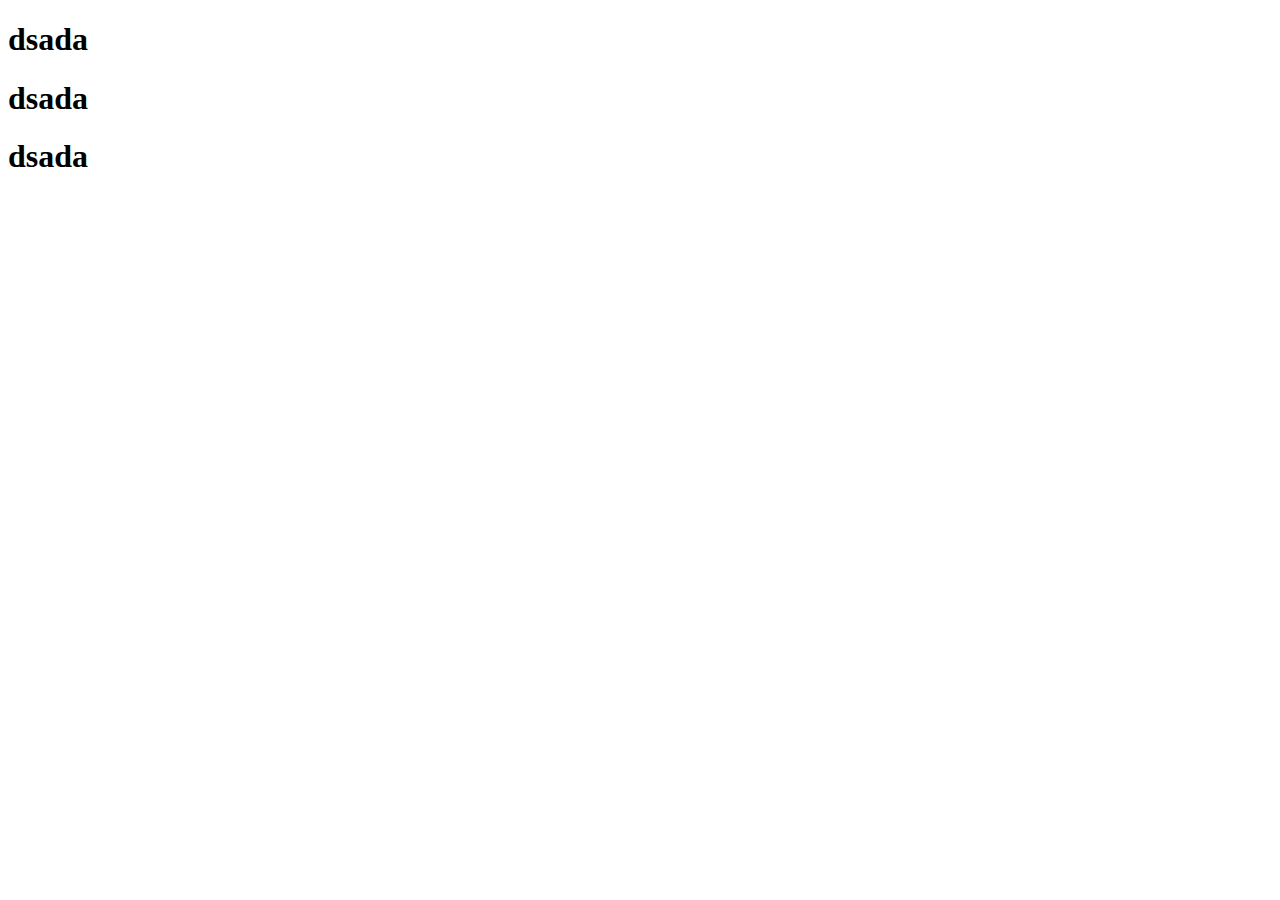
<file: index.html>
<!DOCTYPE html>
<html lang="en">
<head>
    <meta charset="UTF-8">
    <meta http-equiv="X-UA-Compatible" content="IE=edge">
    <meta name="viewport" content="width=device-width, initial-scale=1.0">
    <title>Day 1</title>
    <link rel="stylesheet"href="style.css"
</head>
<body>
    
   <h1 class="first">dsada</h1>
   <h1 class="second">dsada</h1>
   <h1>dsada</h1>
  </body>
</html>
</file>
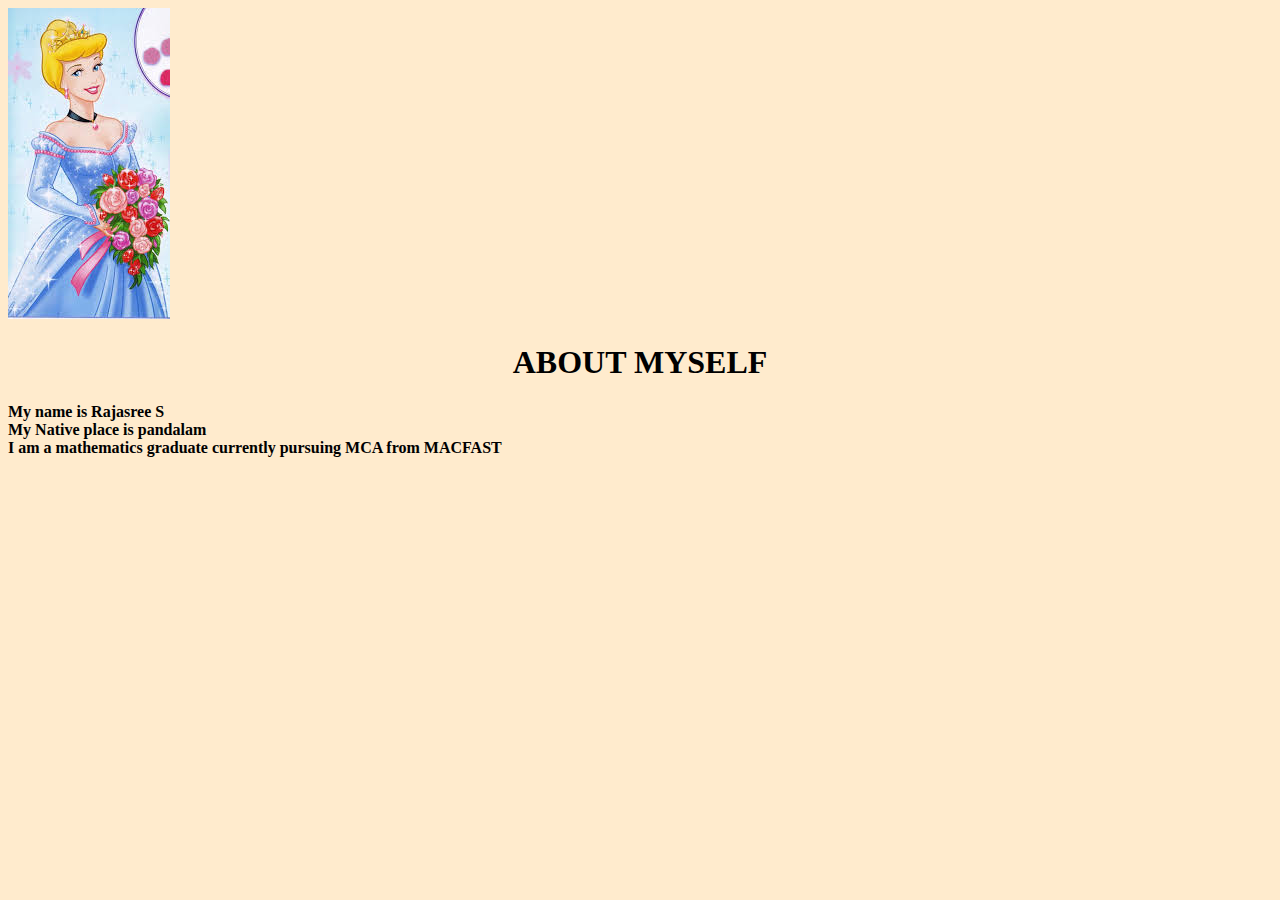
<file: about.html>
<!DOCTYPE html>
<html lang="en">
<head>
    <meta charset="UTF-8">
    <meta http-equiv="X-UA-Compatible" content="IE=edge">
    <meta name="viewport" content="width=device-width, initial-scale=1.0">
    <title>about</title>
    <link rel="stylesheet" href="style3.css">
</head>
<body style="background-color: blanchedalmond;">
    <font color="black"><bdi>
        <img src="./images/princess.jfif" alt="">
        <h1>ABOUT MYSELF</h1>
    <p><b>My name is Rajasree S<br>My Native place is pandalam<br>I am a mathematics graduate currently pursuing MCA from MACFAST<br> </b></p>
    


</body>
</html>
</file>
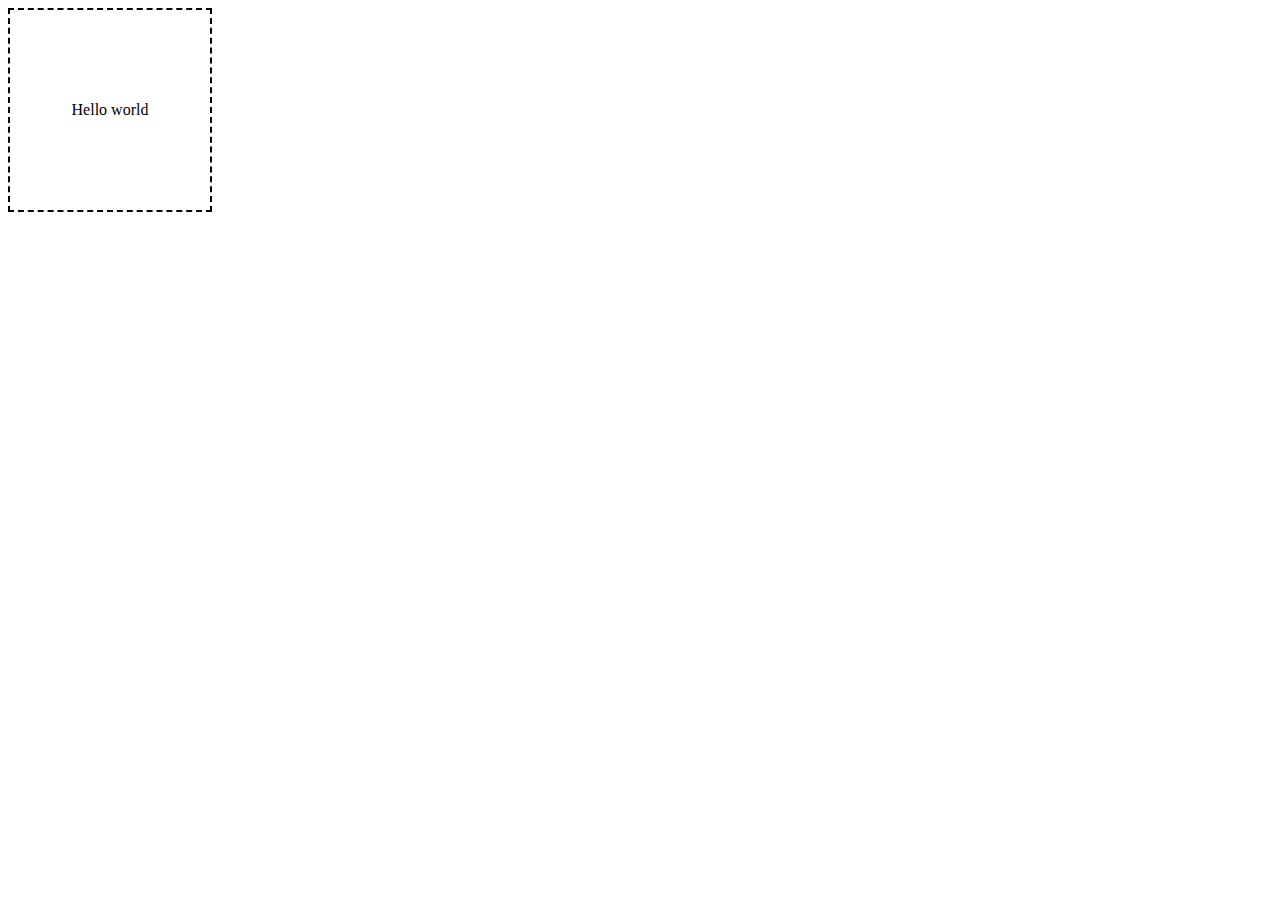
<file: box.html>
<!DOCTYPE html>
<html lang="en">
<head>
    <meta charset="UTF-8">
    <meta http-equiv="X-UA-Compatible" content="IE=edge">
    <meta name="viewport" content="width=device-width, initial-scale=1.0">
    <title>Document</title>
    <link rel="stylesheet"href="style.css"
</head>
<body>
    <div class="box">Hello world</div>
</body>
</html>
</file>
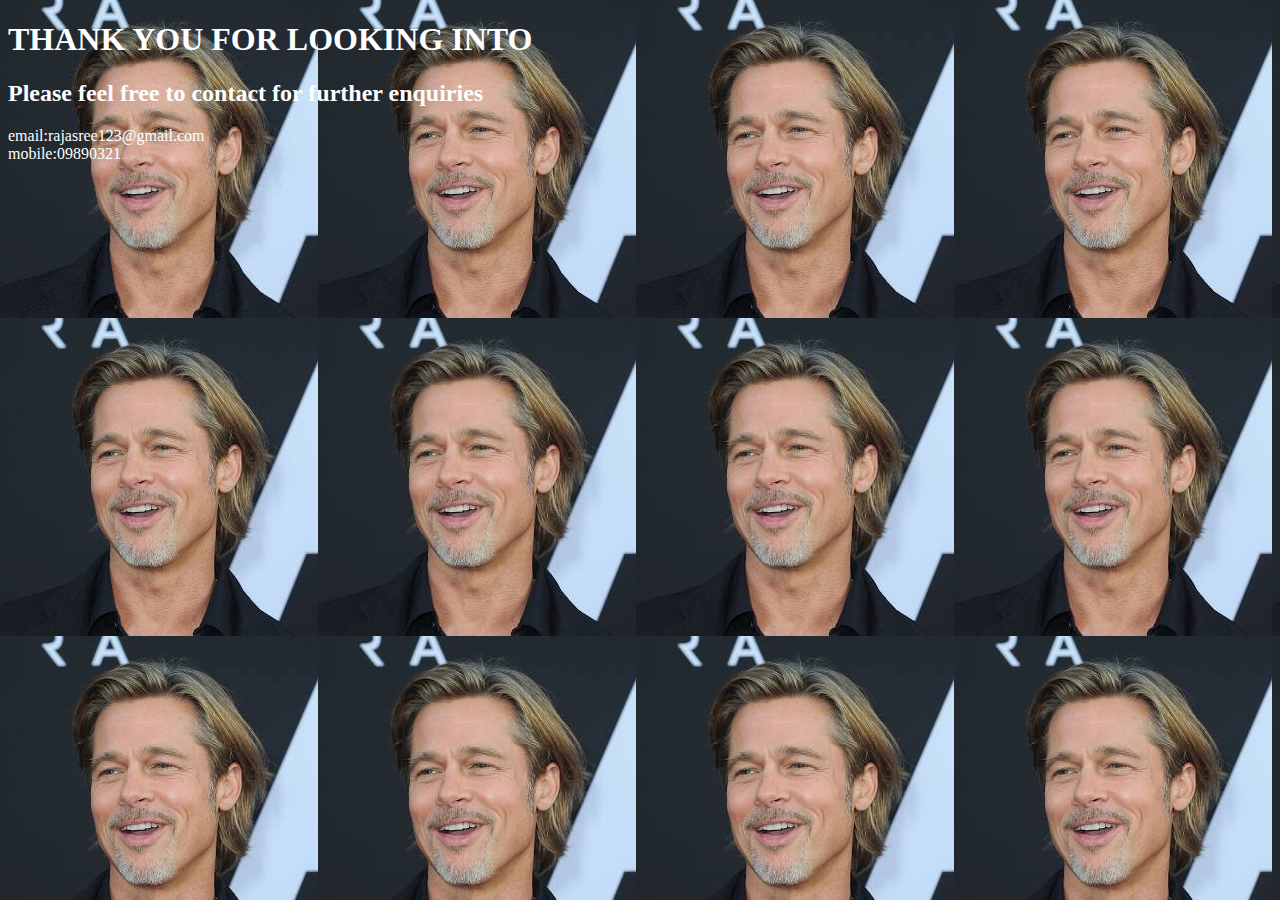
<file: contact.html>
<!DOCTYPE html>
<html lang="en">
<head>
   
    <meta charset="UTF-8">
    <meta http-equiv="X-UA-Compatible" content="IE=edge">
    <meta name="viewport" content="width=device-width, initial-scale=1.0">
    <title>Contact</title>
    <link rel="stylesheet"href="style1.css"
</head>
<body background="./images/bradpit.jfif">
    <font color="white"><bdi>
        <h1>THANK YOU FOR LOOKING INTO</h1>
        <h2>Please feel free to contact for further enquiries</h2>
    <p>email:rajasree123@gmail.com<br>
        mobile:09890321
           </p>
    </div></font>
</div>
</body>
</html>
</file>
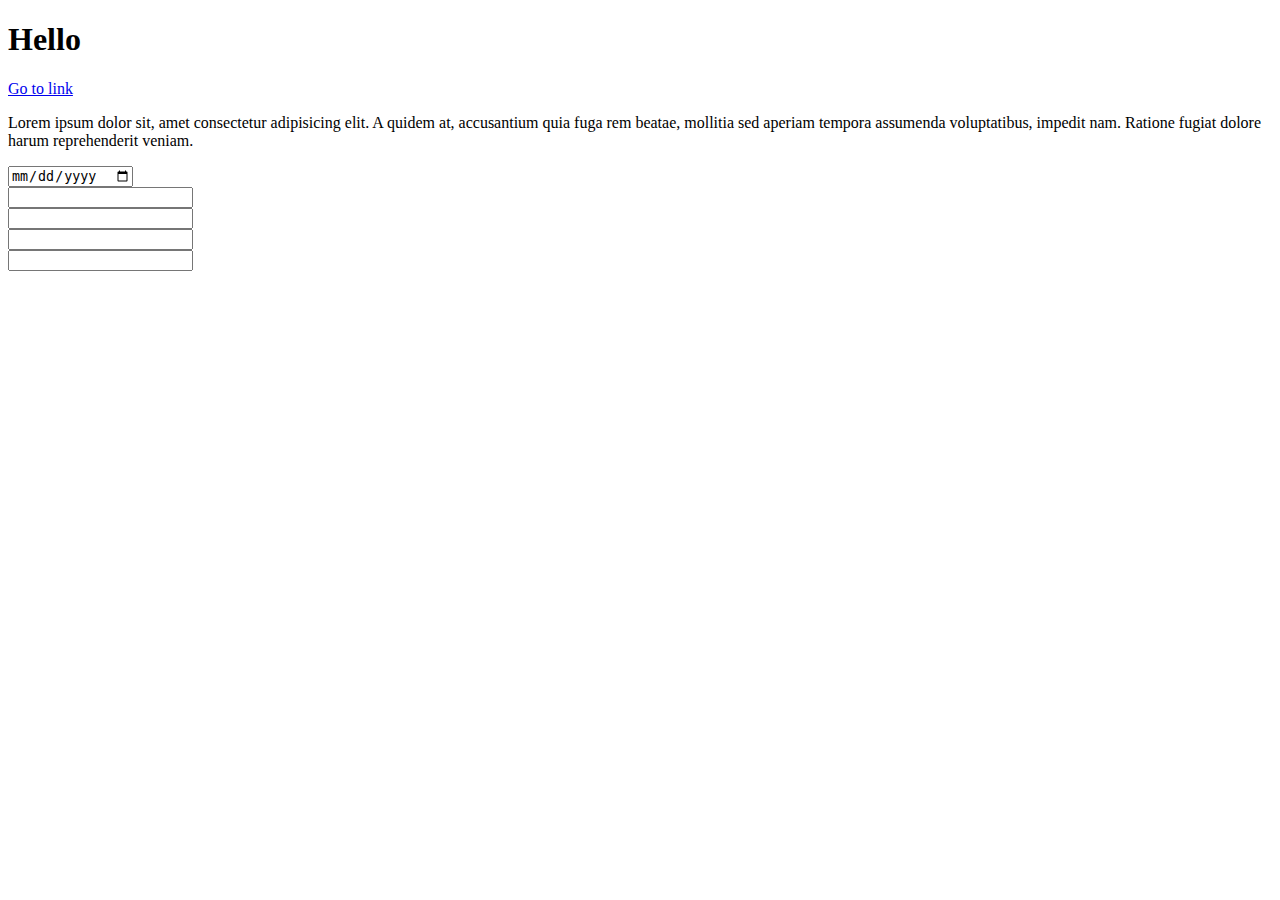
<file: registration.html>
<!DOCTYPE html>
<html lang="en">
<head>
    <meta charset="UTF-8">
    <meta http-equiv="X-UA-Compatible" content="IE=edge">
    <meta name="viewport" content="width=device-width, initial-scale=1.0">
    <title>REGISTRATION FORM</title>
    <link rel="stylesheet"href="style.css"
</head>
<body>
    <h1>Hello</h1>
    <a href="https://www.w3schools.com/tags/tryit.asp?filename=tryhtml5_input_type_radio">Go to link</a>
    <p>Lorem ipsum dolor sit, amet consectetur adipisicing elit. A quidem at, accusantium quia fuga rem beatae, mollitia sed aperiam tempora assumenda voluptatibus, impedit nam. Ratione fugiat dolore harum reprehenderit veniam.</p>
  <form action="">
    <label for="date of birth">
         <input type="date"><br></input></label>
    <label for="name">
         <input type="text"><br></input></label>
     <label for="">
        <input type="text"><br></input></label>
    <label for="age">
        <input type="text"><br></input></label>
    <label for="password">
        <input type="password"><br></input></label>
    </form>

</body>
</html>
</file>
<file: style.css>
.box{
    width:200px;
    height:200px;
border:2px dashed black;
display:flex;
justify-content:center;
align-items:center;
}
</file>
<file: style3.css>
h1 {text-align: center;}
</file>
<file: style1.css>
#first
{
    margin: 50px;
    padding: 50px;
    display: flex;
    justify-content: center;
    align-items: center;
    color: orchid;

}
.nav{
    display: flex;
    justify-content:flex-end;
    color: rebeccapurple(178,8,8);
}
#ab{
    color:aquamarine(157,10,10);
}
#third{
    display: flex;
    justify-content:center;
    margin: 0;
}
#last{
    margin: 60px;
    padding: 60px;
    display: flex;
    justify-content: center;

}
</file>
